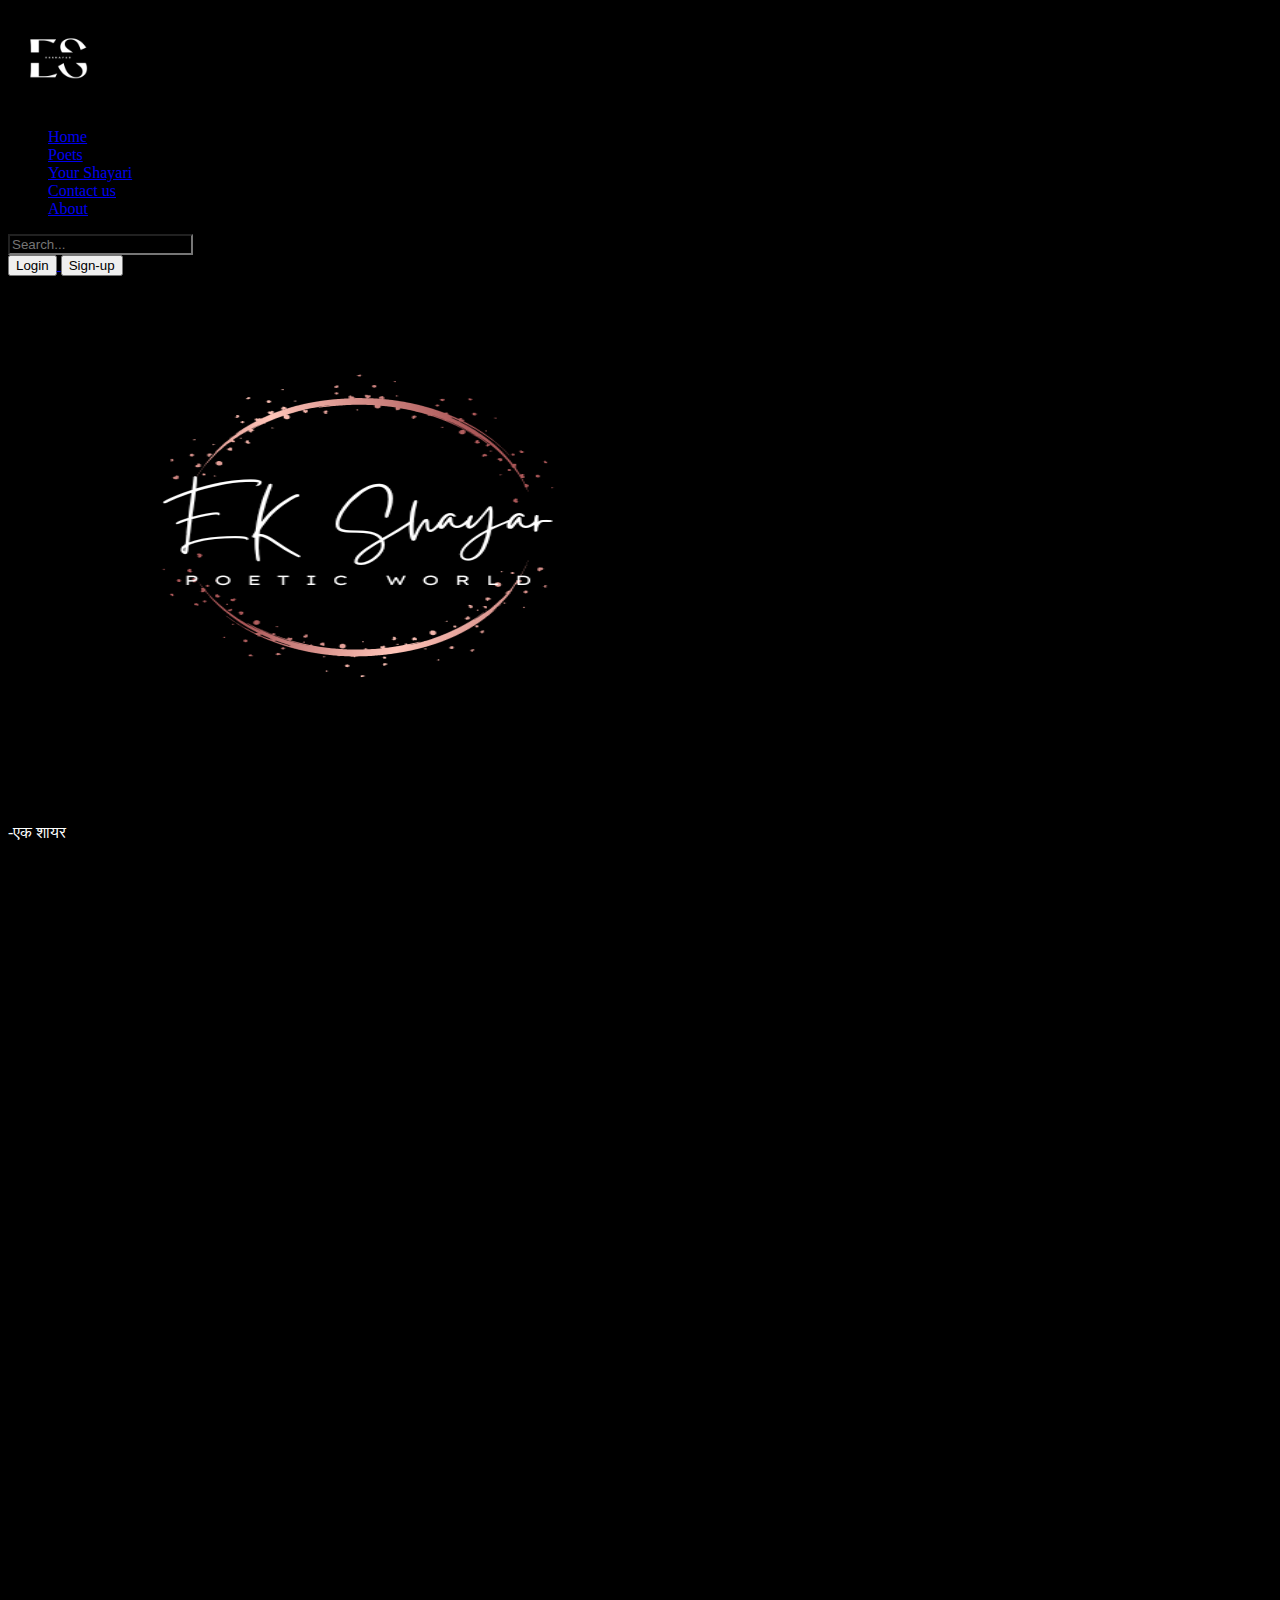
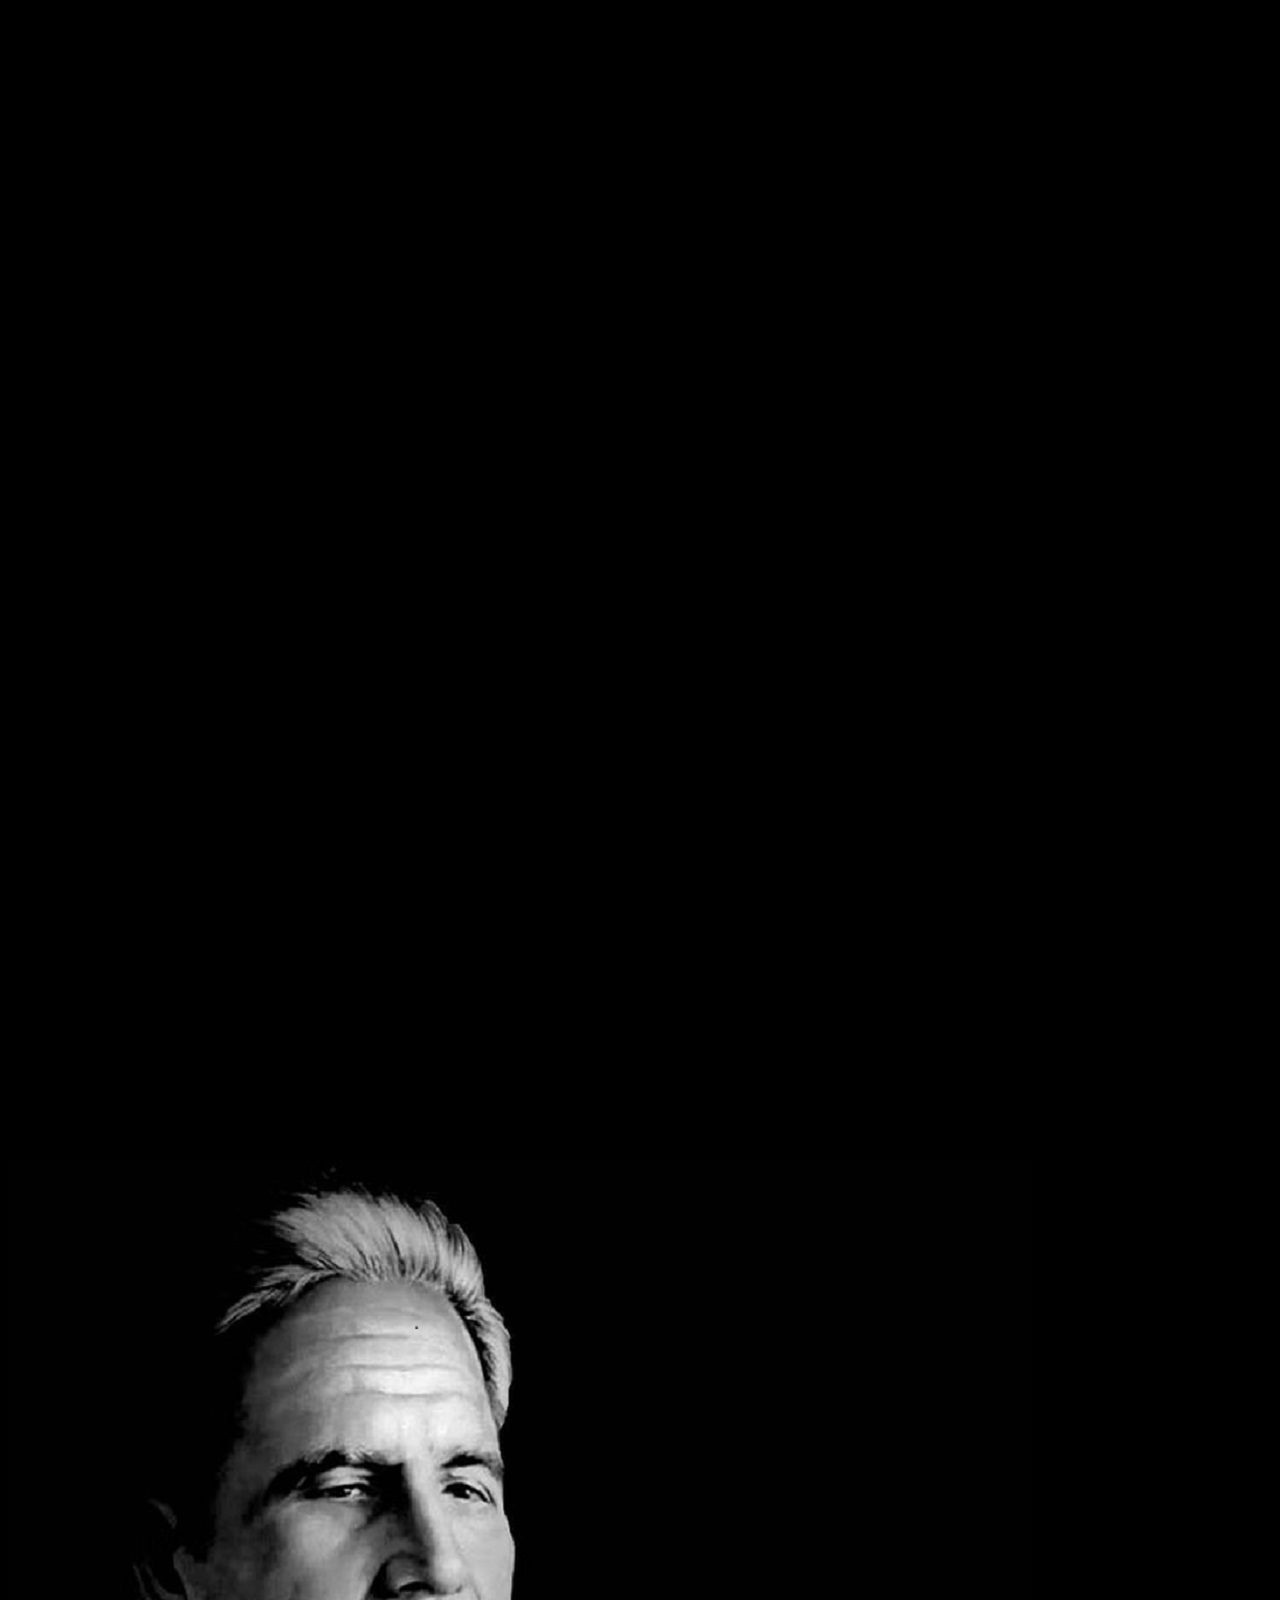
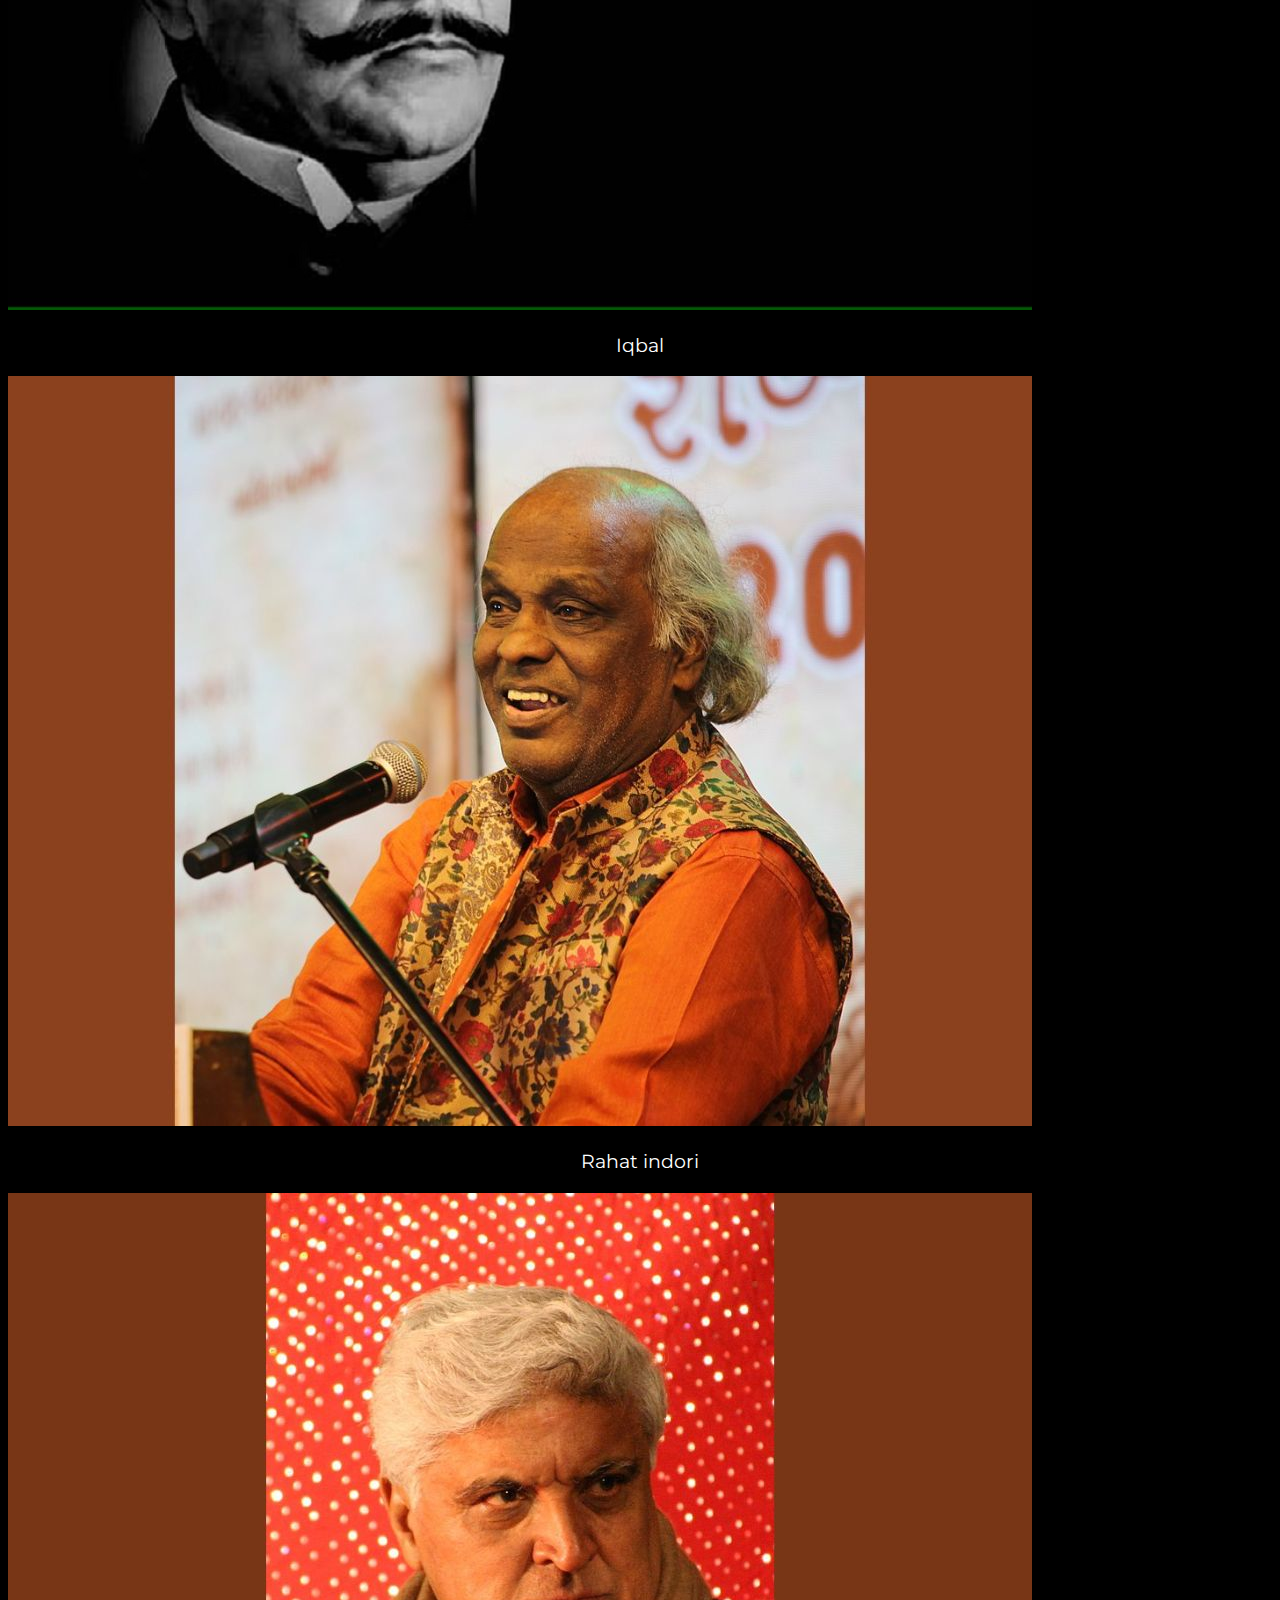
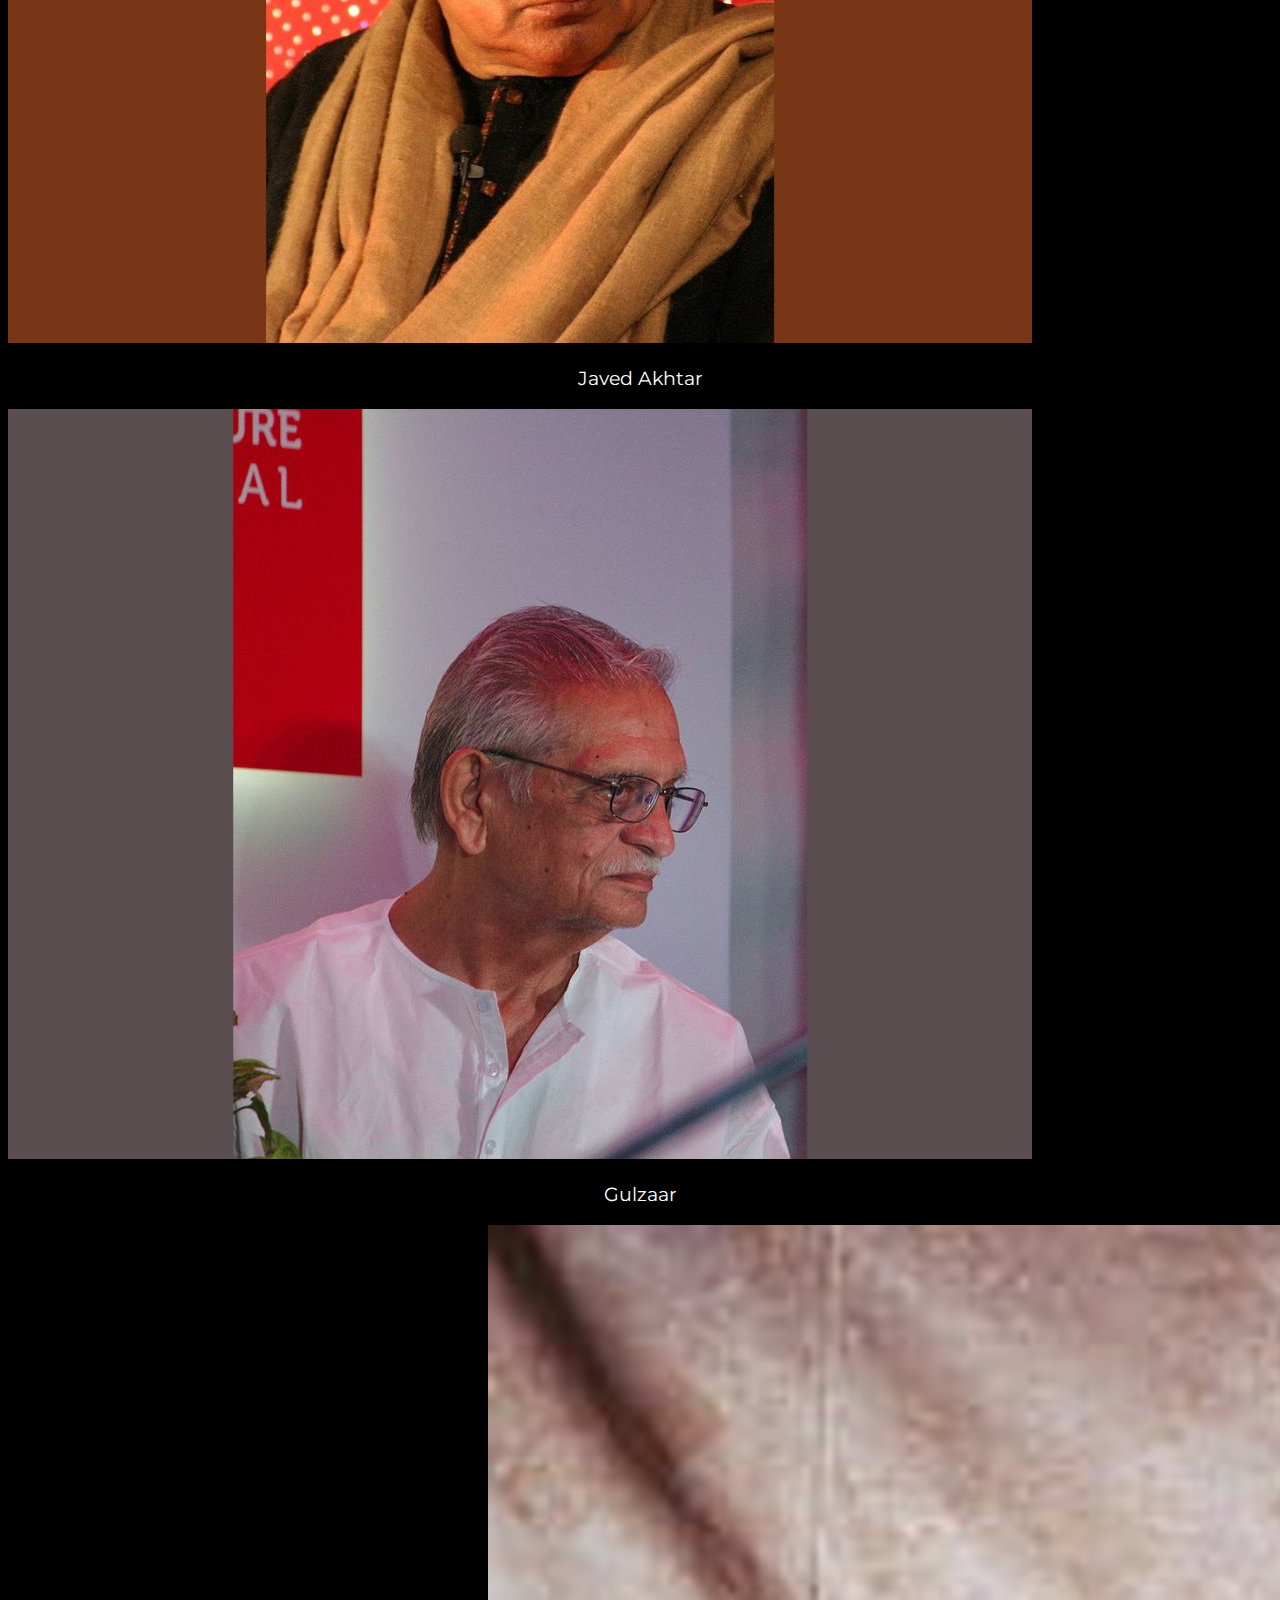
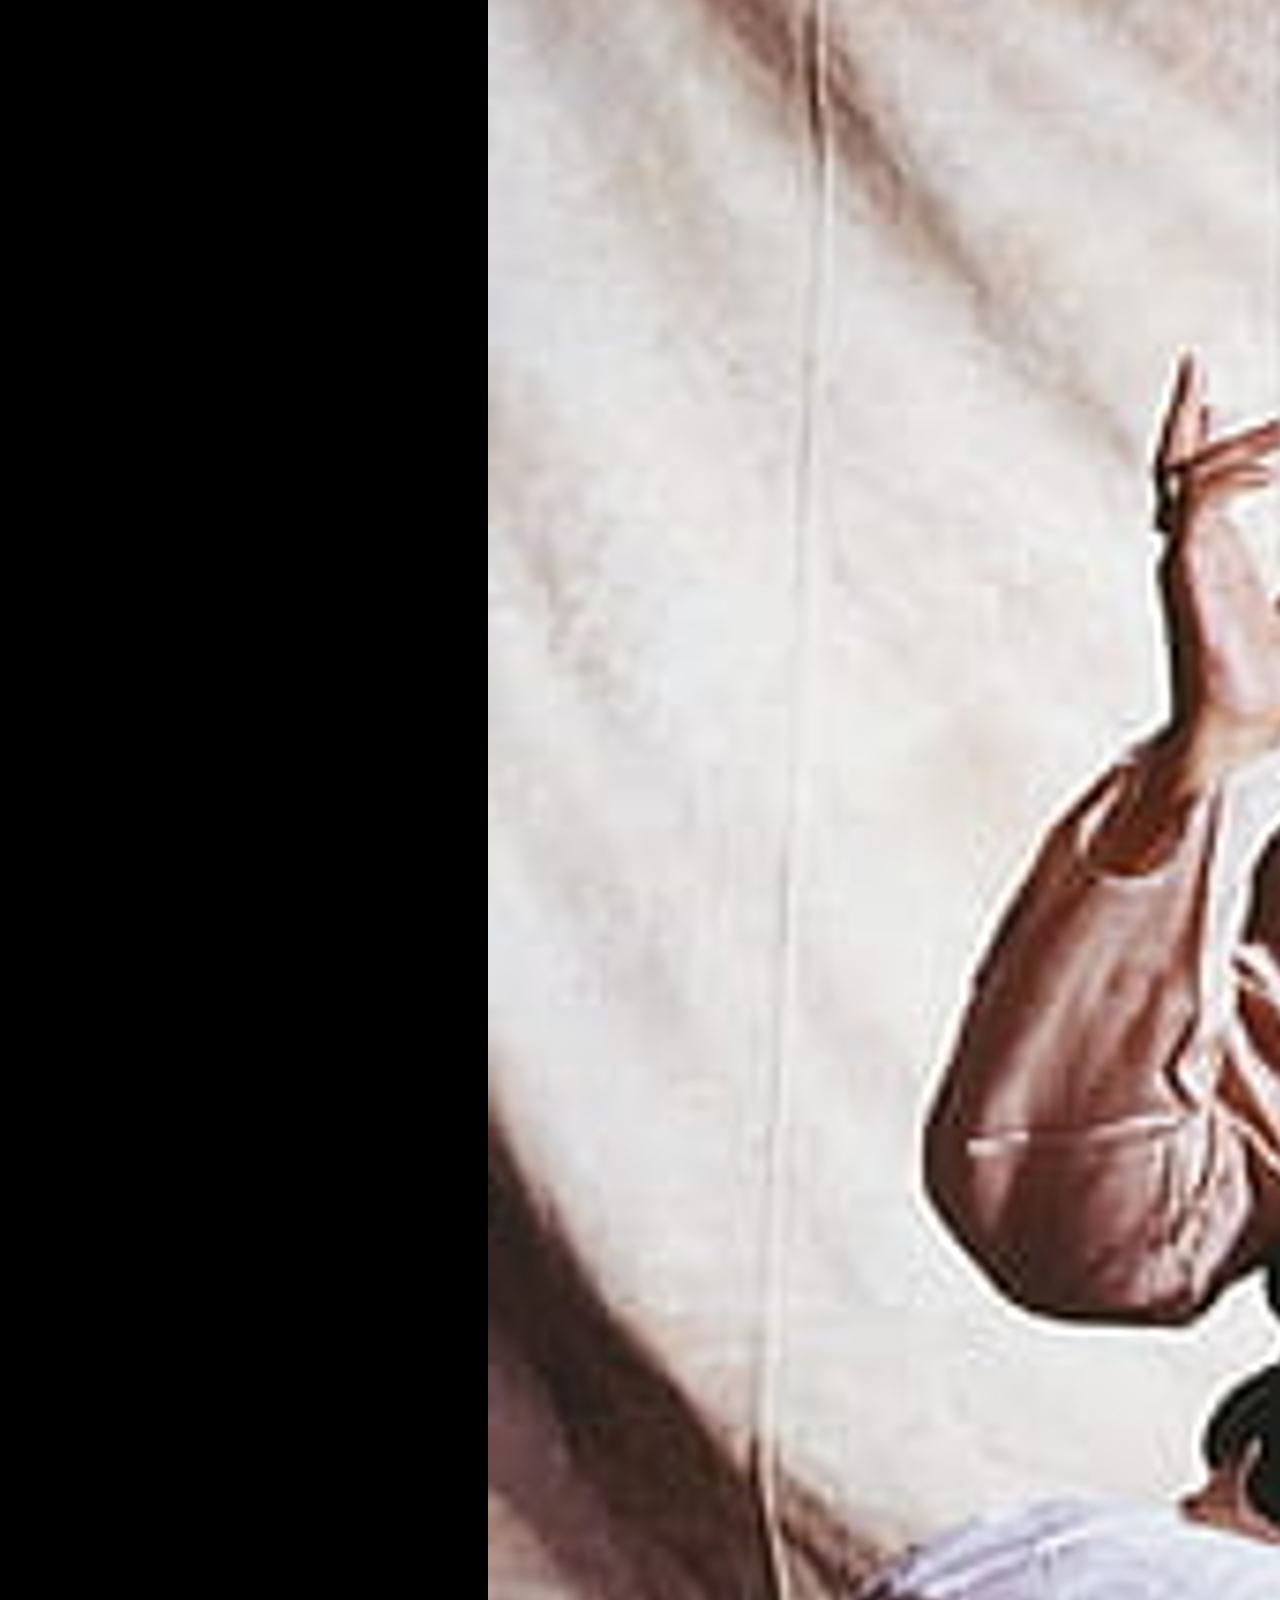
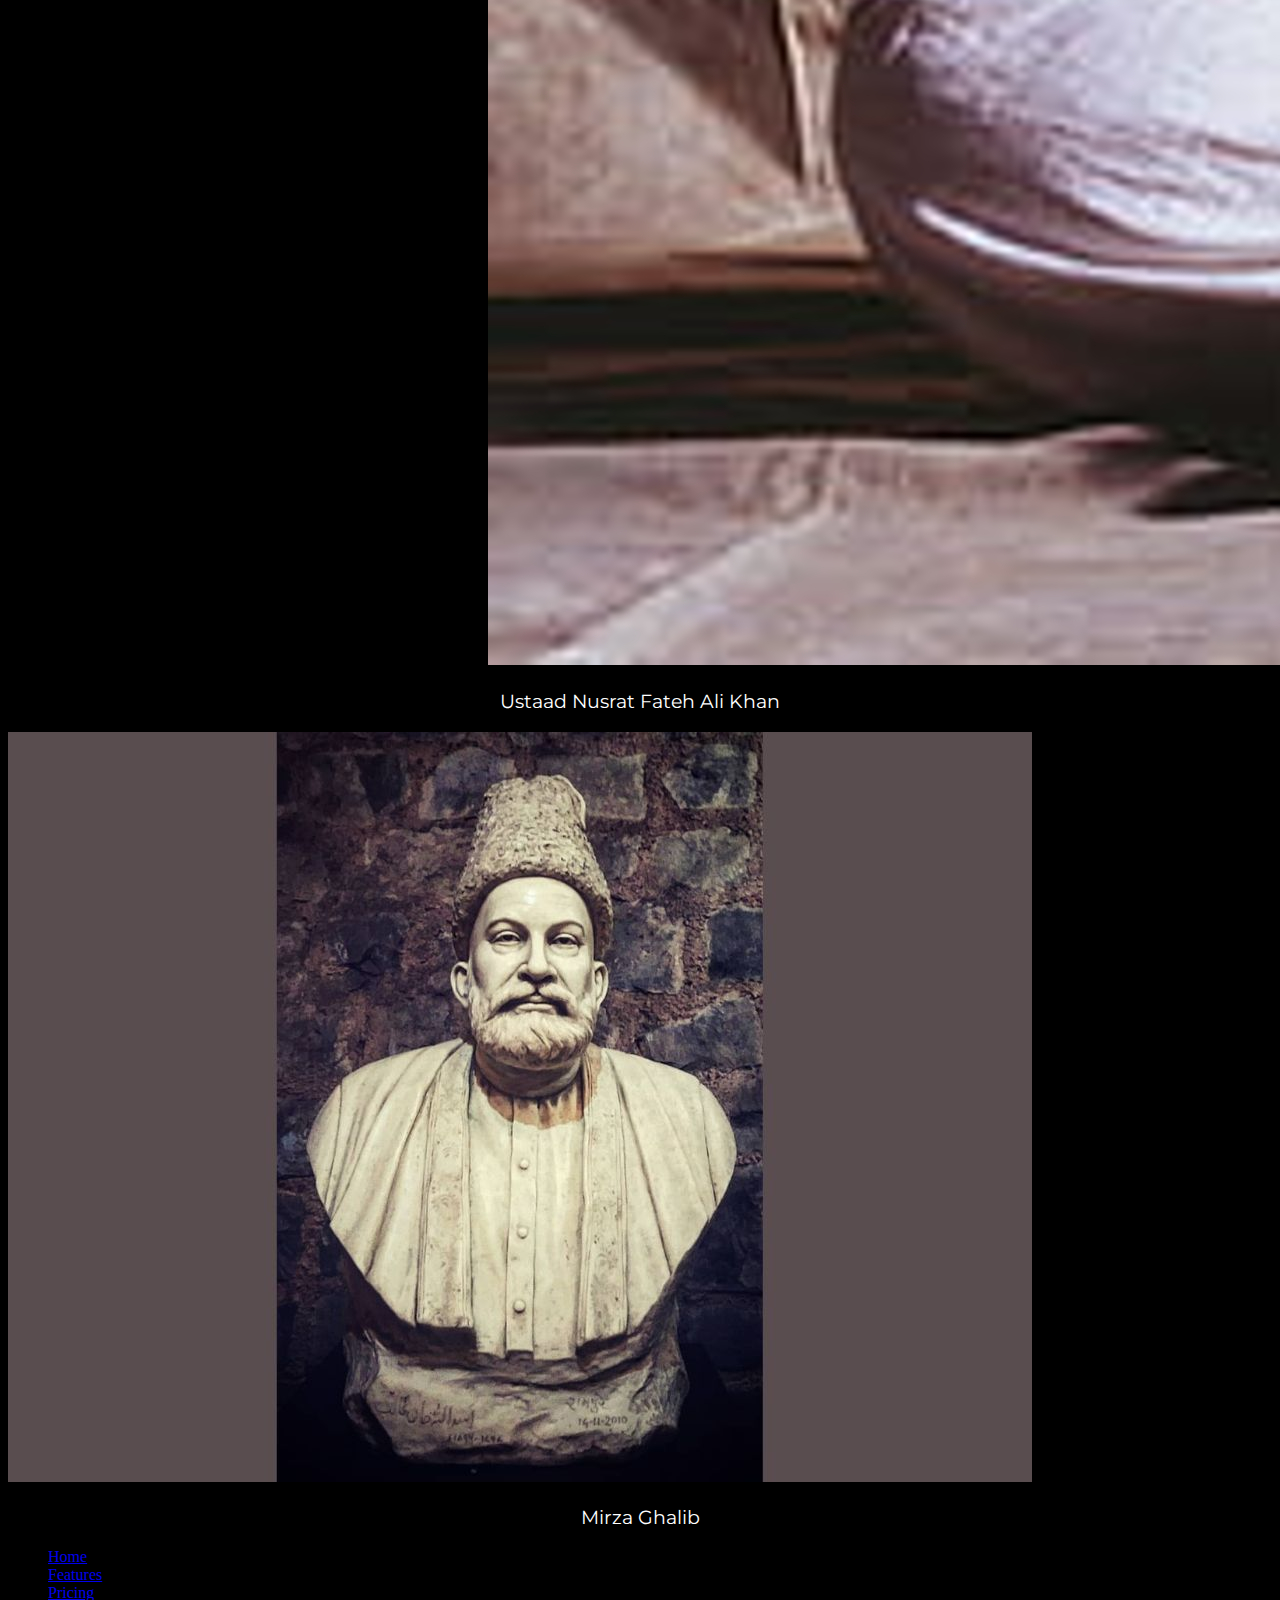
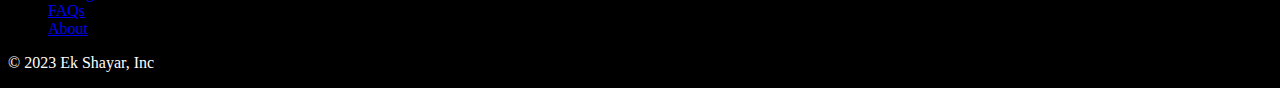
<file: index.html>
<!DOCTYPE html>
<html lang="en" data-bs-theme="dark">

<head>
  <meta charset="UTF-8">
  <meta http-equiv="X-UA-Compatible" content="IE=edge">
  <meta name="viewport" content="width=device-width, initial-scale=1.0">
  <link rel="preconnect" href="https://fonts.googleapis.com">
  <link rel="preconnect" href="https://fonts.gstatic.com" crossorigin>
  <link rel="preconnect" href="https://fonts.googleapis.com">
  <link rel="preconnect" href="https://fonts.gstatic.com" crossorigin>
  <link href="https://fonts.googleapis.com/css2?family=Montserrat:wght@100&display=swap" rel="stylesheet">
  <link href="https://cdn.jsdelivr.net/npm/bootstrap@5.3.0/dist/css/bootstrap.min.css" rel="stylesheet"
    integrity="sha384-9ndCyUaIbzAi2FUVXJi0CjmCapSmO7SnpJef0486qhLnuZ2cdeRhO02iuK6FUUVM" crossorigin="anonymous">


    <link rel="preconnect" href="https://fonts.googleapis.com">
    <link rel="preconnect" href="https://fonts.gstatic.com" crossorigin>
    <link href="https://fonts.googleapis.com/css2?family=Montserrat:wght@300&display=swap" rel="stylesheet">
  <link rel="stylesheet" href="./css/style.css">
</head>



<body style ="background-color:black">
  

<header class="p-3 " style="background-color :black ;">
  <div class="container" >
    <div class="d-flex flex-wrap align-items-center justify-content-center justify-content-lg-start">
      <a href="/" class="d-flex align-items-center mb-2 mb-lg-0 text-white text-decoration-none">
       <img style="height:100px; width:100px" src="./images/es.png" alt="">
      </a>

      <ul class="nav col-12 col-lg-auto me-lg-auto mb-2 justify-content-center mb-md-0 px-5">
        <li><a href="#" class="nav-link px-2 text-white">Home</a></li>
        <li><a href="#" class="nav-link px-2 text-white">Poets</a></li>
        <li><a href="#" class="nav-link px-2 text-white">Your Shayari</a></li>
        <li><a href="./public/contact.html" class="nav-link px-2 text-white">Contact us</a></li>
        <li><a href="#" class="nav-link px-2 text-white">About</a></li>
      </ul>

      <form class="col-12 col-lg-auto mb-3 mb-lg-0 me-lg-3" role="search"  >
        <input type="search" class="form-control form-control-dark text-bg-dark bg-black" placeholder="Search..." aria-label="Search" style="background-color: black;">
      </form>
      <a href="./public/login.html">
      <div class="text-end">
        <button type="button" class="btn btn-outline-light me-2">Login</button>
        <button type="button" class="btn btn-warning">Sign-up</button>
      </div>
      </a>
    </div>
  </div>
</header>




  <div class="container col-xxl-8 px-4 py-1 mb-4">
    <div   class="row flex-lg-row-reverse align-items-center g-5 py-5">
      <div class="col-10 col-sm-8 col-lg-6">
        <img src="./images/ek shayarpng.png" class="d-block mx-lg-auto img-fluid" alt="Bootstrap Themes" width="700"
          height="500" loading="lazy">
      </div>
      <div class="col-lg-6">
        <h1 class="display-5 fw-bold text-body-emphasis lh-1 mb-3" style="line-height:1.5px;">शायरो की सच्ची मोहब्बत है
          कलम</h1>
        <p class="lead">-एक शायर</p>

      </div>
    </div>
  </div>


  <section class="pp px-5">
    <h1>“Manzil milegi, bhatak kar hi sahi<br> Gumarah to wo hain, jo ghar se nikle hi nahin" <br> <br><section class="p2">– Mirza Ghalib</section></h1>
  </section>




 <section>
  <h1 class="pp"> कुछ शायर</h1>


  <div class="album py-5 bg-body-tertiary bgcolor-black kk mt-9">
    <div class="container">
            
      <div class="row row-cols-1 row-cols-sm-2 row-cols-md-3 g-3">
        
        <div class="col" >
          <div class="card shadow-sm">
            <img src="./POETS/Iqbal (1).jpg" alt="">
            <div class="card-body k2">
              <p class="card-text">Iqbal</p>
              <div class="d-flex justify-content-center align-items-center">
                
                
              </div>
            </div>
          </div>
        </div>
         
        <div class="col">
          <div class="card shadow-sm">
            <img src="./POETS/rahar indori.jpg" alt=" Rahat indori">
            <div class="card-body">
              <p class="card-text">Rahat indori</p>
              <div class="d-flex justify-content-between align-items-center">
                
              
              </div>
            </div>
          </div>
        </div>

        <div class="col">
          <div class="card shadow-sm">
           <img src="./POETS/javed akhtar.jpg" alt="Javed akhtar">
            <div class="card-body">
              <p class="card-text">Javed Akhtar</p>
              <div class="d-flex justify-content-between align-items-center">
                
              
              </div>
            </div>
          </div>
        </div>

        <div class="col">
          <div class="card shadow-sm">
           <img src="./POETS/The-Best-Shayars-Of-India-–-Shers-that-Touch-the-Heart-Gulzar.jpg" alt="Gulzar">
            <div class="card-body">
              <p class="card-text">Gulzaar</p>
              <div class="d-flex justify-content-between align-items-center">
                
              </div>
            </div>
          </div>
        </div>
        <div class="col">
          <div class="card shadow-sm">
            <img src="./POETS/nusrat-fateh-ali-khan-.jpg" alt=" nusrat fatesh ali khan">
            <div class="card-body">
              <p class="card-text">Ustaad Nusrat Fateh Ali Khan</p>
              <div class="d-flex justify-content-between align-items-center">
                
              </div>
            </div>
          </div>
        </div>
        <div class="col">
          <div class="card shadow-sm">
            <img src="./POETS/The-Best-Shayars-Of-India-–-Shers-that-Touch-the-Heart-Mirza-Ghalib.jpg" alt=" nusrat fatesh ali khan">
            <div class="card-body">
              <p class="card-text">Mirza Ghalib</p>
              <div class="d-flex justify-content-between align-items-center">
                
              </div>
            </div>
          </div>
        </div>

        
        
      </div>
    </div>
  </div>


</section>


  
  <div class="container ">
    <footer class="py-4 my-4">
      <ul class="nav justify-content-center border-bottom pb-3 mb-10">
        <li class="nav-item"><a href="#" class="nav-link px-2 text-muted">Home</a></li>
        <li class="nav-item"><a href="#" class="nav-link px-2 text-muted">Features</a></li>
        <li class="nav-item"><a href="#" class="nav-link px-2 text-muted">Pricing</a></li>
        <li class="nav-item"><a href="#" class="nav-link px-2 text-muted">FAQs</a></li>
        <li class="nav-item"><a href="#" class="nav-link px-2 text-muted">About</a></li>
      </ul>
      <p class="text-center text-muted">© 2023 Ek Shayar, Inc</p>
    </footer>
  </div>

















  
</body>

</html>
</file>
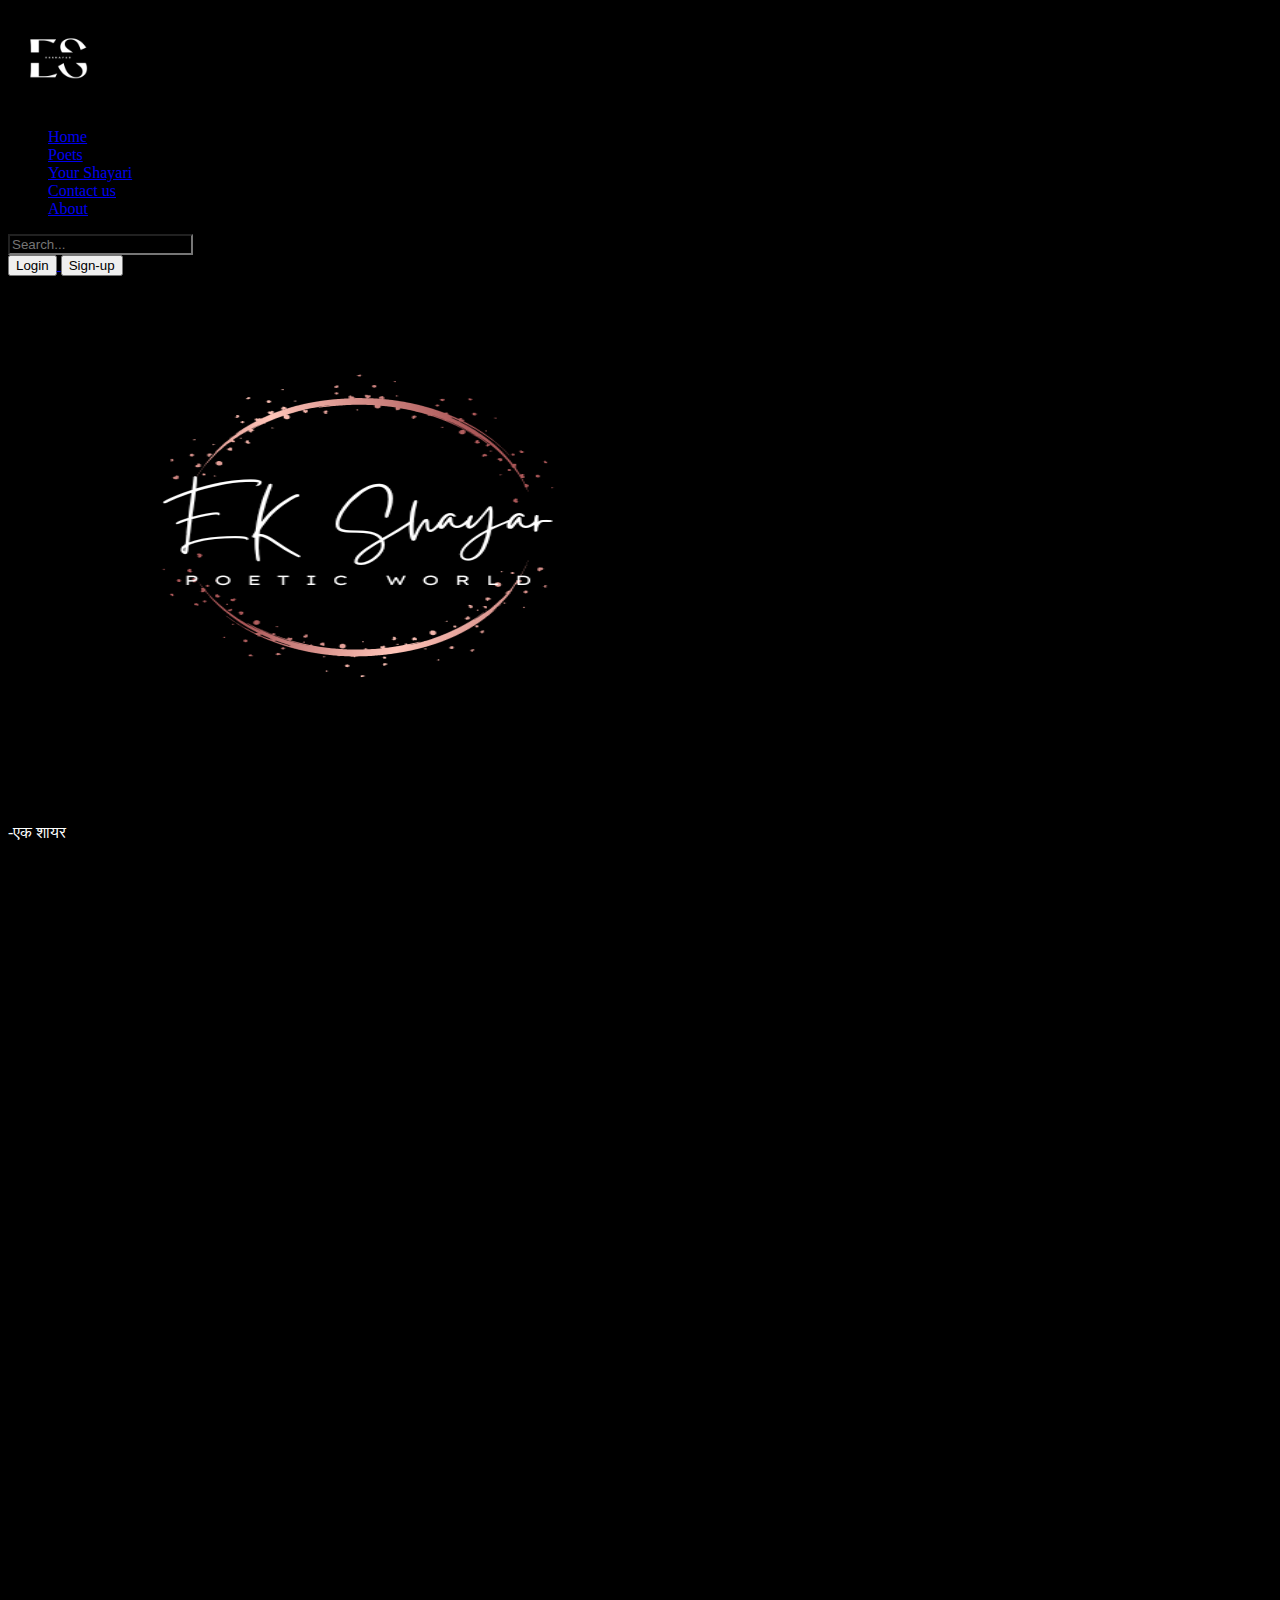
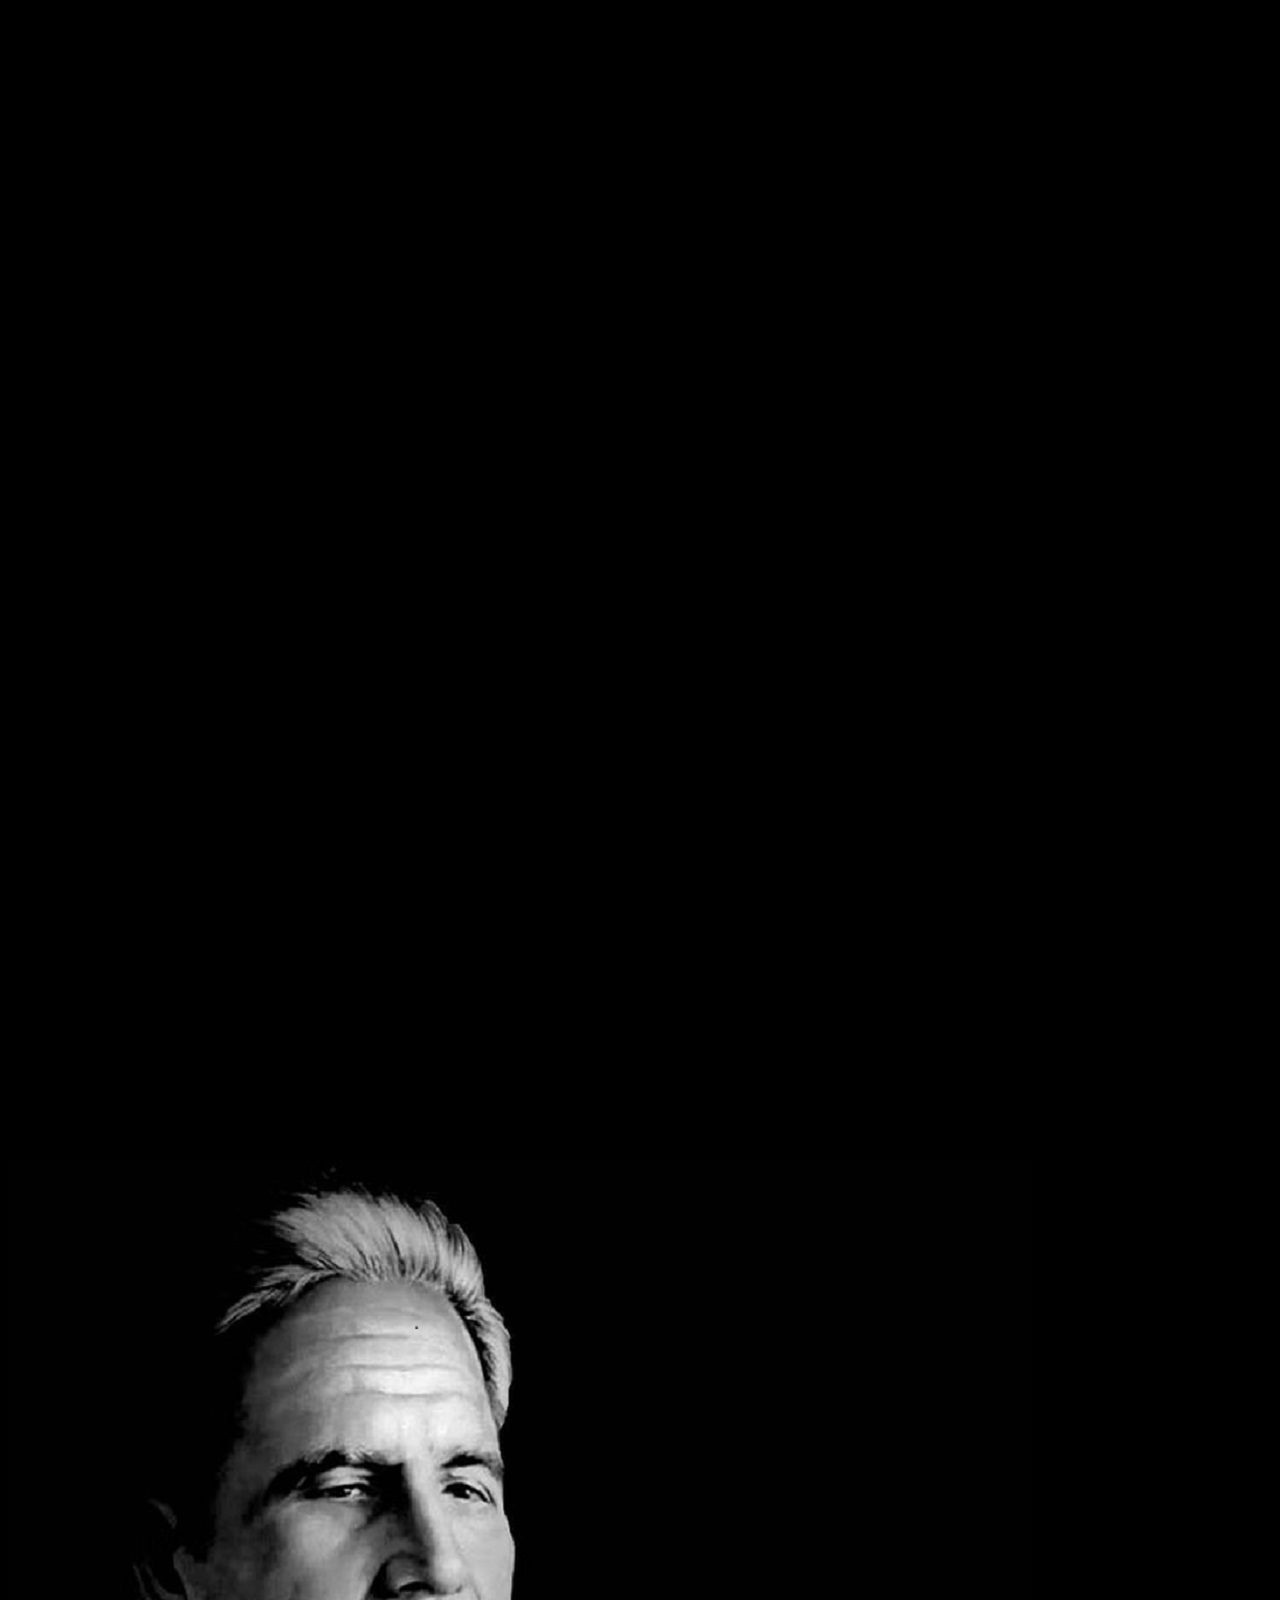
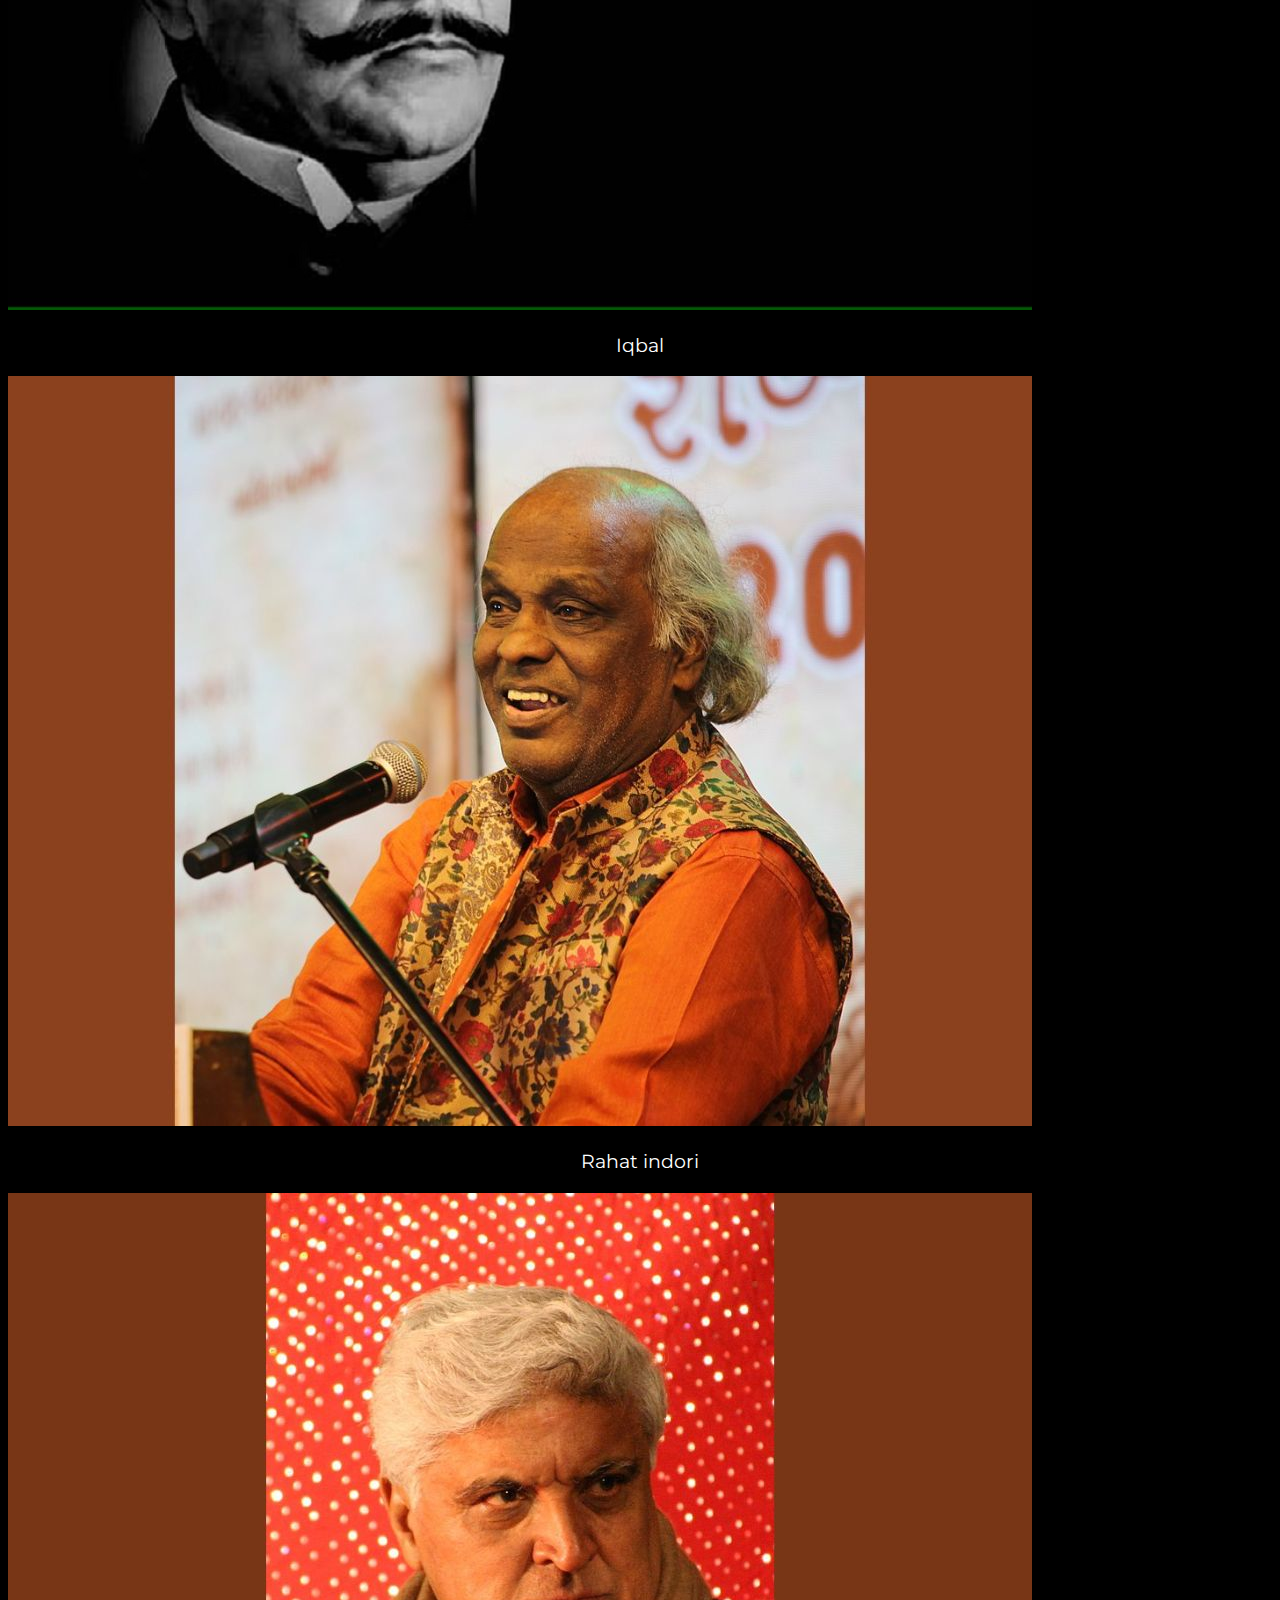
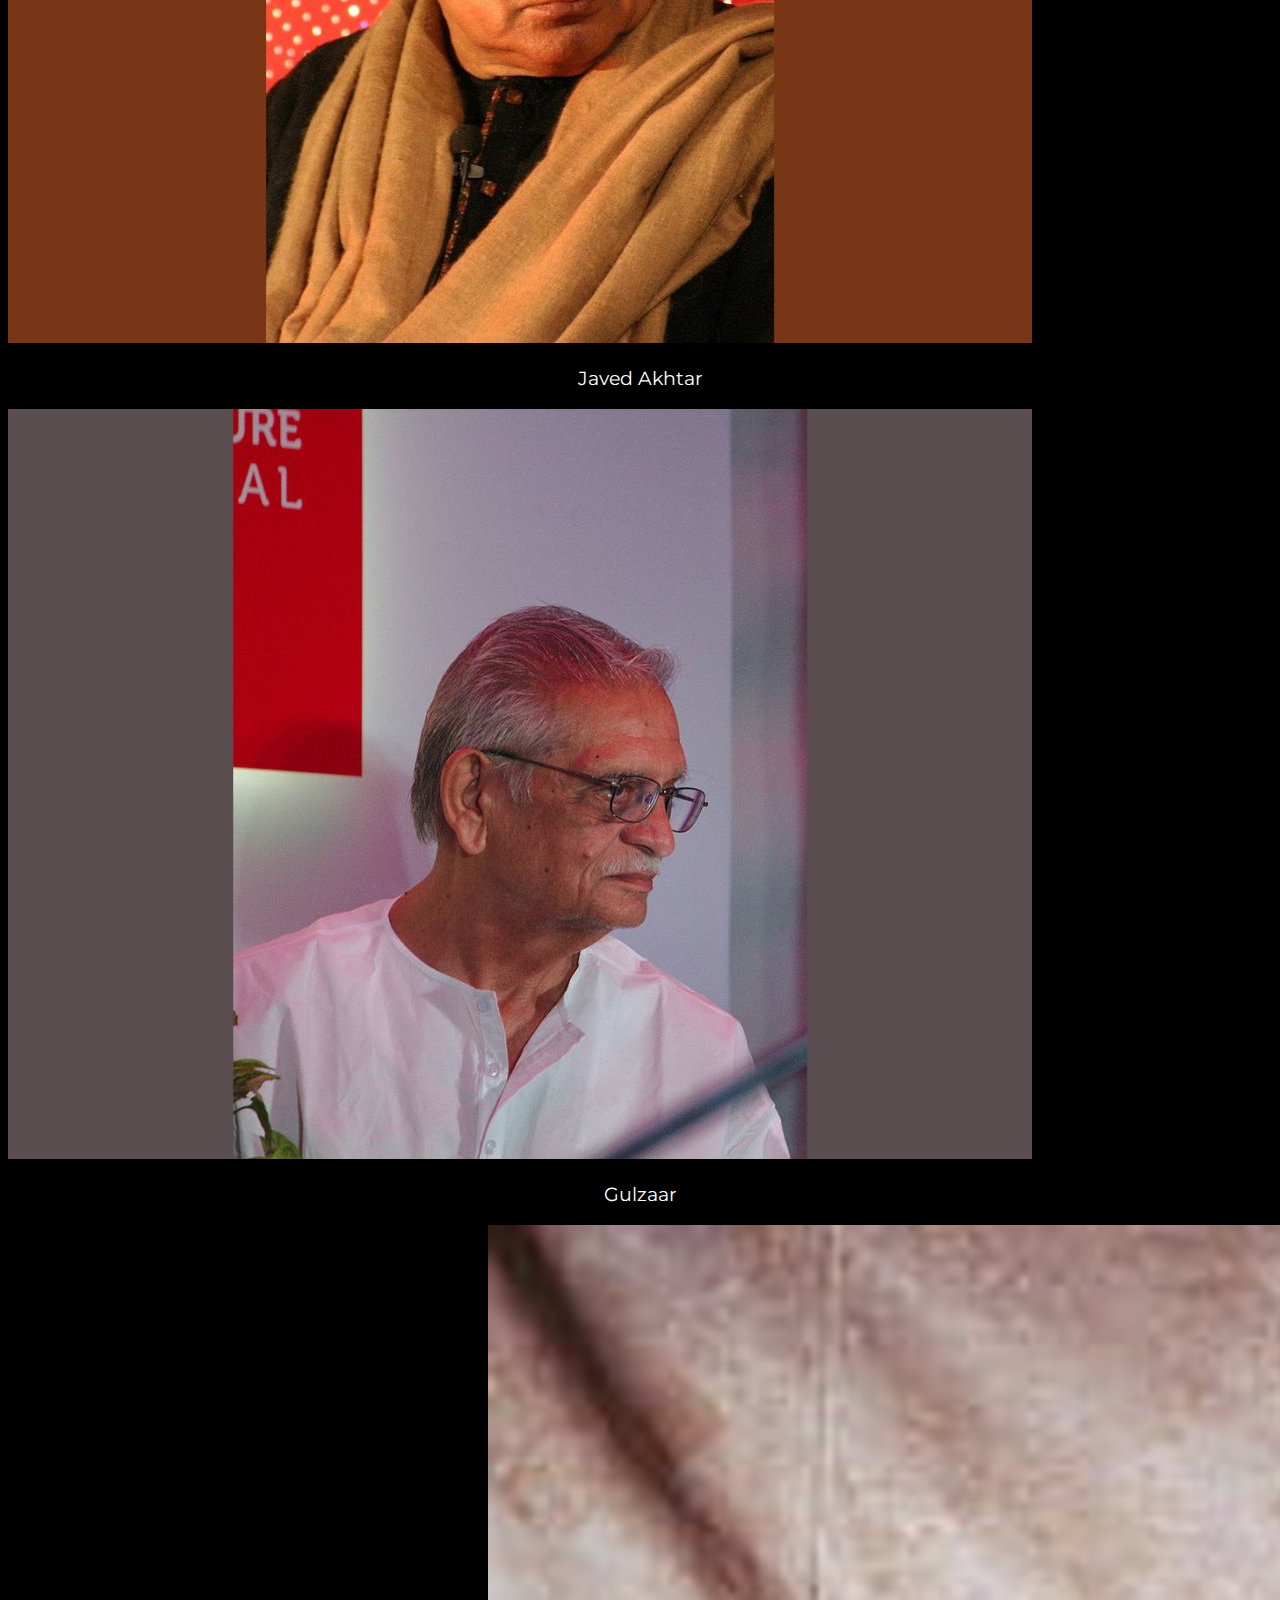
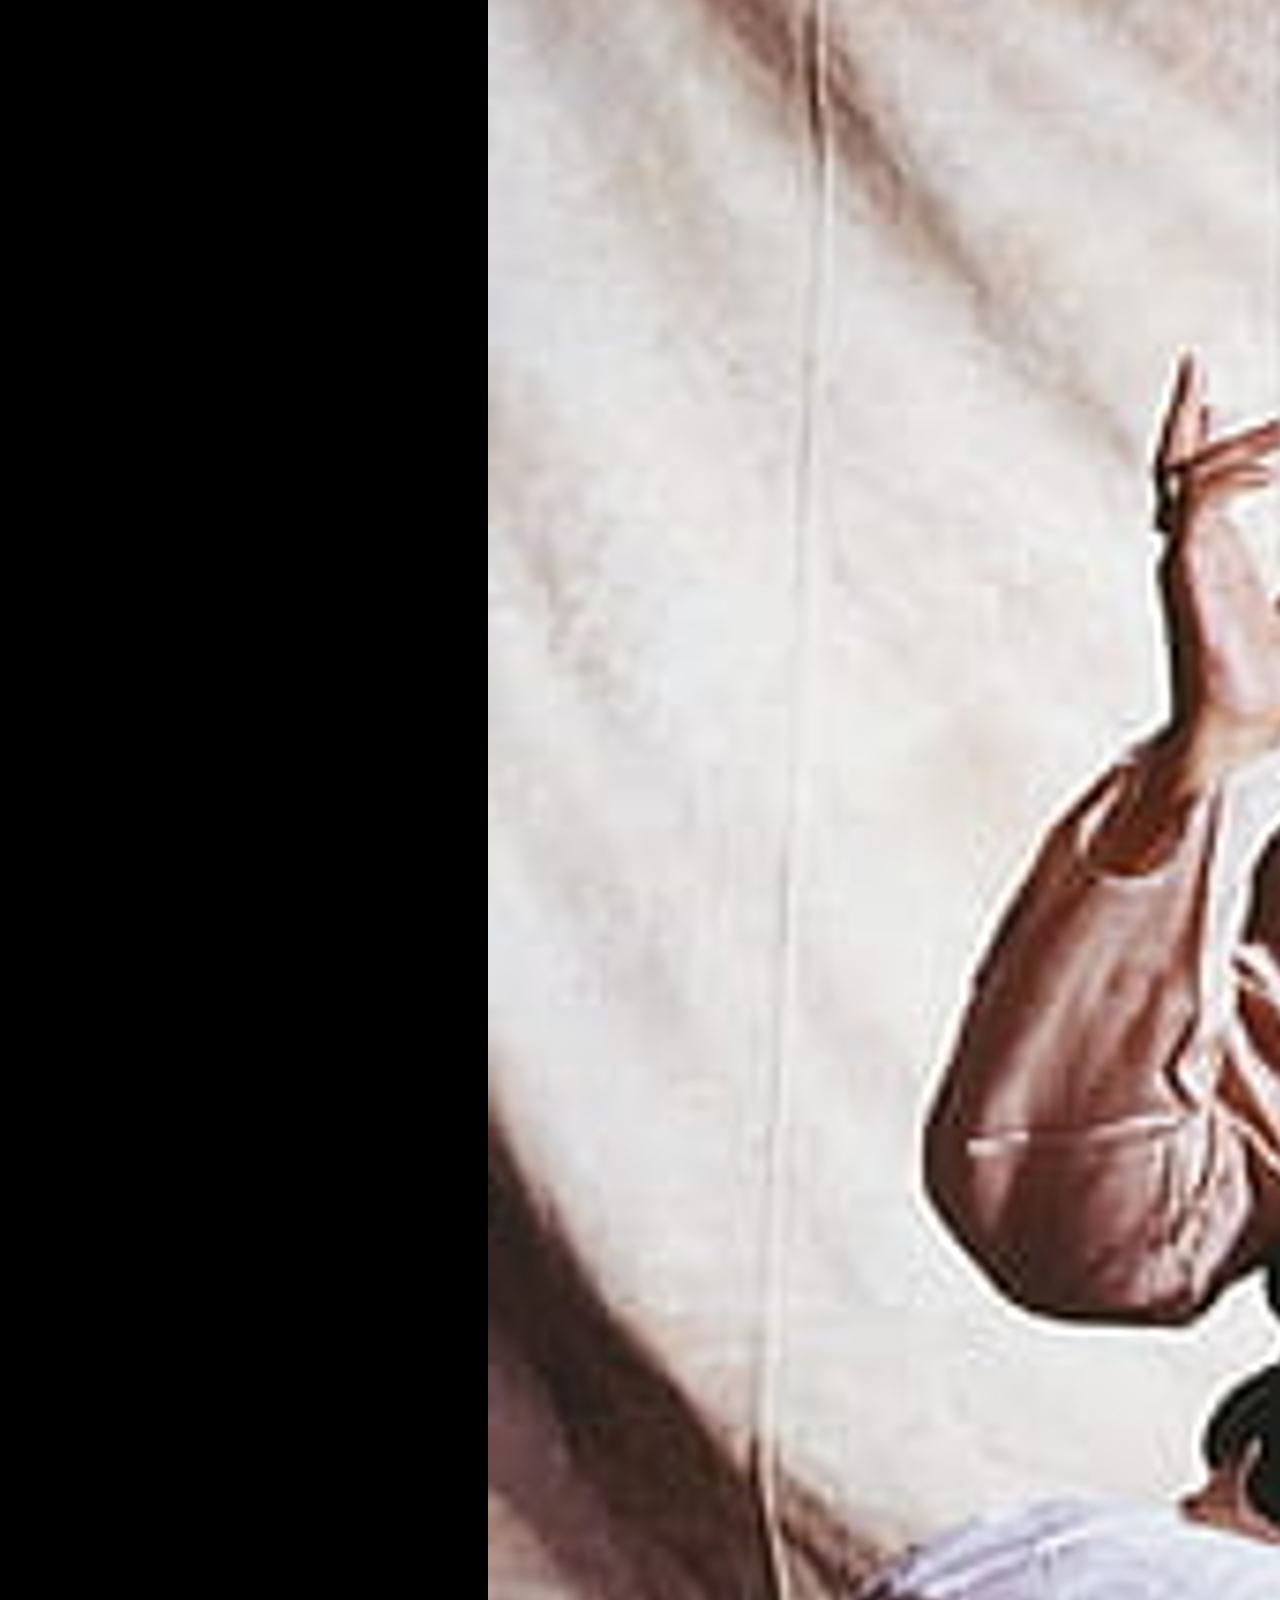
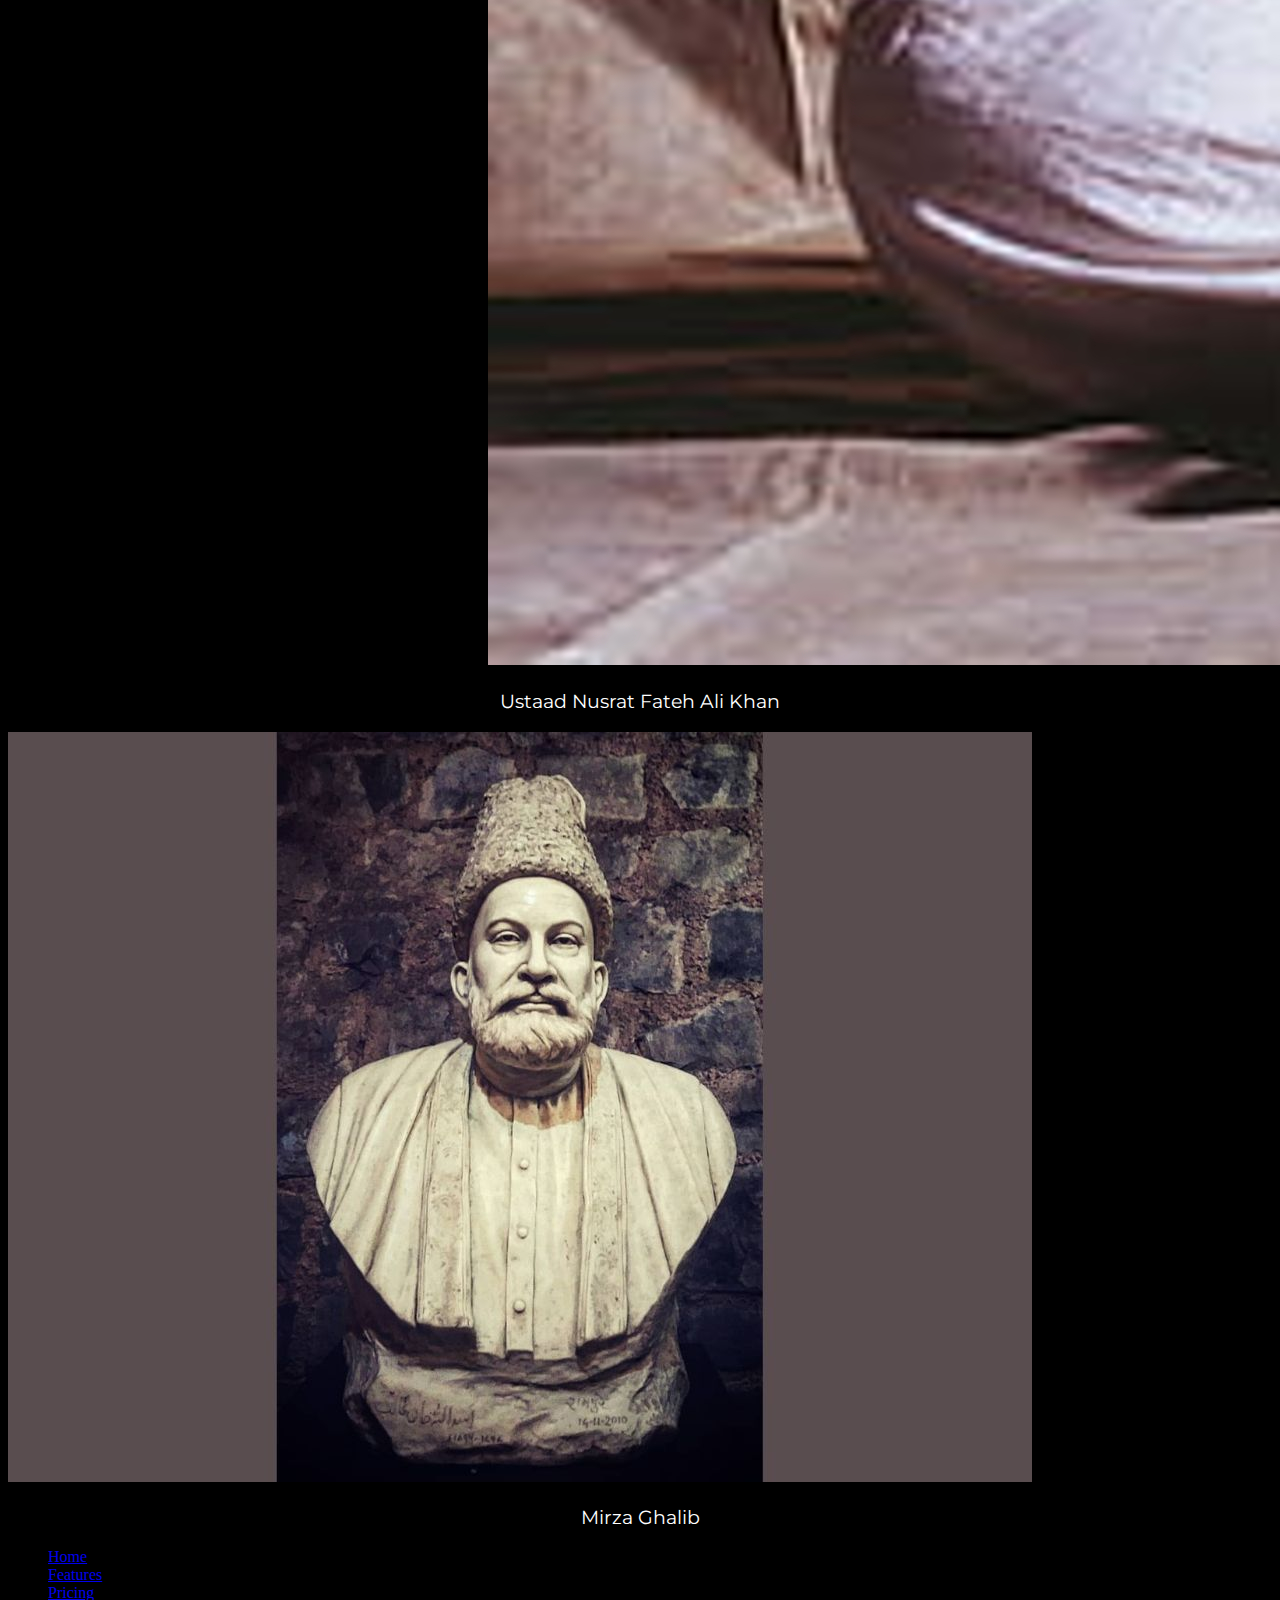
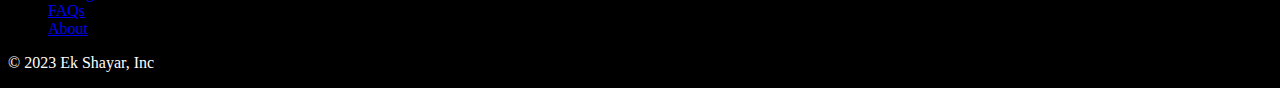
<file: ek shayar/index.html>
<!DOCTYPE html>
<html lang="en" data-bs-theme="dark">

<head>
  <meta charset="UTF-8">
  <meta http-equiv="X-UA-Compatible" content="IE=edge">
  <meta name="viewport" content="width=device-width, initial-scale=1.0">
  <link rel="preconnect" href="https://fonts.googleapis.com">
  <link rel="preconnect" href="https://fonts.gstatic.com" crossorigin>
  <link rel="preconnect" href="https://fonts.googleapis.com">
  <link rel="preconnect" href="https://fonts.gstatic.com" crossorigin>
  <link href="https://fonts.googleapis.com/css2?family=Montserrat:wght@100&display=swap" rel="stylesheet">
  <link href="https://cdn.jsdelivr.net/npm/bootstrap@5.3.0/dist/css/bootstrap.min.css" rel="stylesheet"
    integrity="sha384-9ndCyUaIbzAi2FUVXJi0CjmCapSmO7SnpJef0486qhLnuZ2cdeRhO02iuK6FUUVM" crossorigin="anonymous">


    <link rel="preconnect" href="https://fonts.googleapis.com">
    <link rel="preconnect" href="https://fonts.gstatic.com" crossorigin>
    <link href="https://fonts.googleapis.com/css2?family=Montserrat:wght@300&display=swap" rel="stylesheet">
  <link rel="stylesheet" href="/css/style.css">
</head>



<body>
  

<header class="p-3 " style="background-color :black ;">
  <div class="container" >
    <div class="d-flex flex-wrap align-items-center justify-content-center justify-content-lg-start">
      <a href="/" class="d-flex align-items-center mb-2 mb-lg-0 text-white text-decoration-none">
       <img style="height:100px; width:100px" src="./images/es.png" alt="">
      </a>

      <ul class="nav col-12 col-lg-auto me-lg-auto mb-2 justify-content-center mb-md-0 px-5">
        <li><a href="#" class="nav-link px-2 text-white">Home</a></li>
        <li><a href="#" class="nav-link px-2 text-white">Poets</a></li>
        <li><a href="#" class="nav-link px-2 text-white">Your Shayari</a></li>
        <li><a href="./public/contact.html" class="nav-link px-2 text-white">Contact us</a></li>
        <li><a href="#" class="nav-link px-2 text-white">About</a></li>
      </ul>

      <form class="col-12 col-lg-auto mb-3 mb-lg-0 me-lg-3" role="search"  >
        <input type="search" class="form-control form-control-dark text-bg-dark bg-black" placeholder="Search..." aria-label="Search" style="background-color: black;">
      </form>
      <a href="./public/login.html">
      <div class="text-end">
        <button type="button" class="btn btn-outline-light me-2">Login</button>
        <button type="button" class="btn btn-warning">Sign-up</button>
      </div>
      </a>
    </div>
  </div>
</header>




  <div class="container col-xxl-8 px-4 py-1 mb-4">
    <div   class="row flex-lg-row-reverse align-items-center g-5 py-5">
      <div class="col-10 col-sm-8 col-lg-6">
        <img src="./images/ek shayarpng.png" class="d-block mx-lg-auto img-fluid" alt="Bootstrap Themes" width="700"
          height="500" loading="lazy">
      </div>
      <div class="col-lg-6">
        <h1 class="display-5 fw-bold text-body-emphasis lh-1 mb-3" style="line-height:1.5px;">शायरो की सच्ची मोहब्बत है
          कलम</h1>
        <p class="lead">-एक शायर</p>

      </div>
    </div>
  </div>


  <section class="pp px-5">
    <h1>“Manzil milegi, bhatak kar hi sahi<br> Gumarah to wo hain, jo ghar se nikle hi nahin" <br> <br><section class="p2">– Mirza Ghalib</section></h1>
  </section>




 <section>
  <h1 class="pp"> कुछ शायर</h1>


  <div class="album py-5 bg-body-tertiary bgcolor-black kk mt-9">
    <div class="container">
            
      <div class="row row-cols-1 row-cols-sm-2 row-cols-md-3 g-3">
        
        <div class="col" >
          <div class="card shadow-sm">
            <img src="./POETS/Iqbal (1).jpg" alt="">
            <div class="card-body k2">
              <p class="card-text">Iqbal</p>
              <div class="d-flex justify-content-center align-items-center">
                
                
              </div>
            </div>
          </div>
        </div>
         
        <div class="col">
          <div class="card shadow-sm">
            <img src="./POETS/rahar indori.jpg" alt=" Rahat indori">
            <div class="card-body">
              <p class="card-text">Rahat indori</p>
              <div class="d-flex justify-content-between align-items-center">
                
              
              </div>
            </div>
          </div>
        </div>

        <div class="col">
          <div class="card shadow-sm">
           <img src="./POETS/javed akhtar.jpg" alt="Javed akhtar">
            <div class="card-body">
              <p class="card-text">Javed Akhtar</p>
              <div class="d-flex justify-content-between align-items-center">
                
              
              </div>
            </div>
          </div>
        </div>

        <div class="col">
          <div class="card shadow-sm">
           <img src="./POETS/The-Best-Shayars-Of-India-–-Shers-that-Touch-the-Heart-Gulzar.jpg" alt="Gulzar">
            <div class="card-body">
              <p class="card-text">Gulzaar</p>
              <div class="d-flex justify-content-between align-items-center">
                
              </div>
            </div>
          </div>
        </div>
        <div class="col">
          <div class="card shadow-sm">
            <img src="./POETS/nusrat-fateh-ali-khan-.jpg" alt=" nusrat fatesh ali khan">
            <div class="card-body">
              <p class="card-text">Ustaad Nusrat Fateh Ali Khan</p>
              <div class="d-flex justify-content-between align-items-center">
                
              </div>
            </div>
          </div>
        </div>
        <div class="col">
          <div class="card shadow-sm">
            <img src="./POETS/The-Best-Shayars-Of-India-–-Shers-that-Touch-the-Heart-Mirza-Ghalib.jpg" alt=" nusrat fatesh ali khan">
            <div class="card-body">
              <p class="card-text">Mirza Ghalib</p>
              <div class="d-flex justify-content-between align-items-center">
                
              </div>
            </div>
          </div>
        </div>

        
        
      </div>
    </div>
  </div>


</section>


  
  <div class="container ">
    <footer class="py-4 my-4">
      <ul class="nav justify-content-center border-bottom pb-3 mb-10">
        <li class="nav-item"><a href="#" class="nav-link px-2 text-muted">Home</a></li>
        <li class="nav-item"><a href="#" class="nav-link px-2 text-muted">Features</a></li>
        <li class="nav-item"><a href="#" class="nav-link px-2 text-muted">Pricing</a></li>
        <li class="nav-item"><a href="#" class="nav-link px-2 text-muted">FAQs</a></li>
        <li class="nav-item"><a href="#" class="nav-link px-2 text-muted">About</a></li>
      </ul>
      <p class="text-center text-muted">© 2023 Ek Shayar, Inc</p>
    </footer>
  </div>

















  
</body>

</html>
</file>
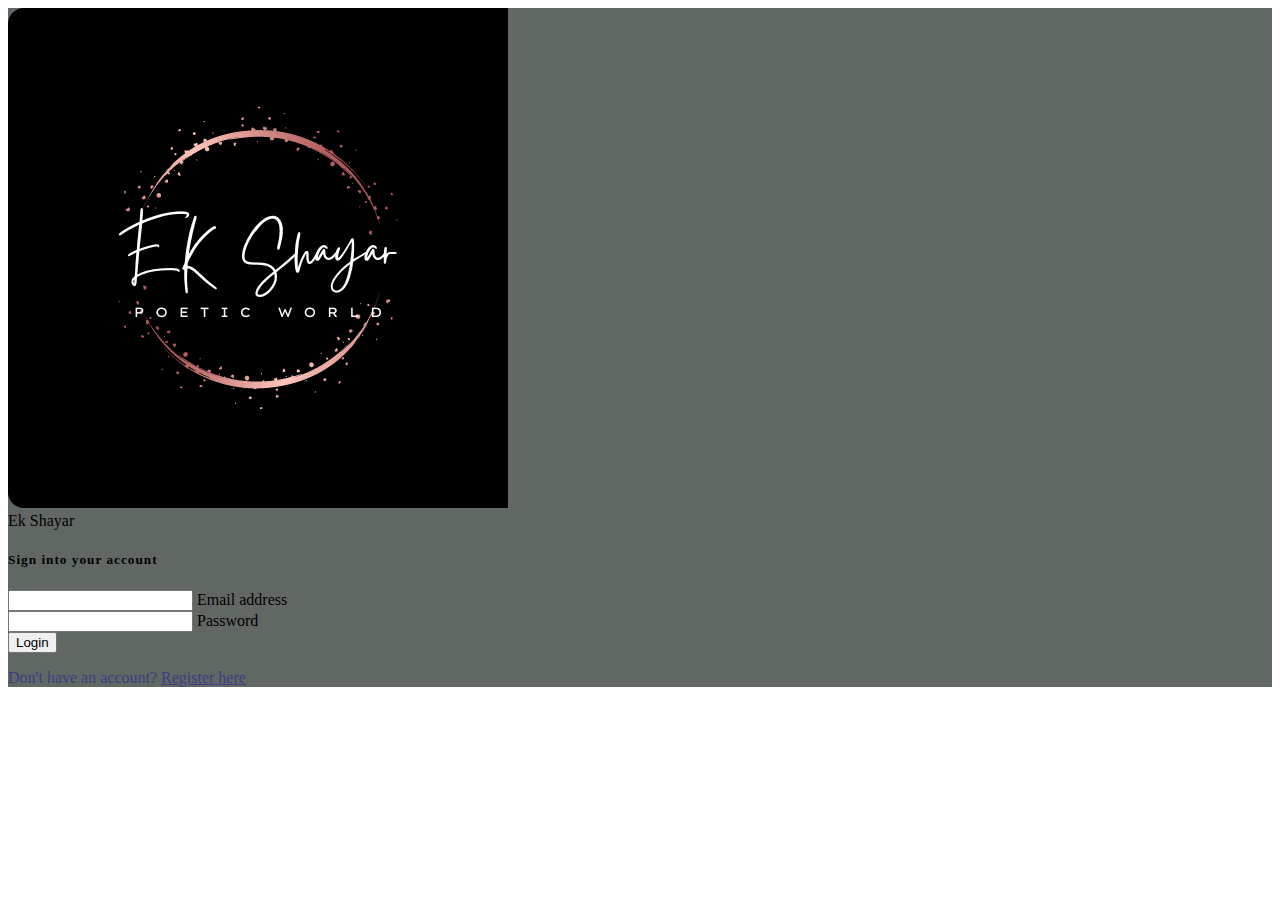
<file: public/login.html>
<!DOCTYPE html>
<html lang="en">
<head>
    <meta charset="UTF-8">
    <meta name="viewport" content="width=device-width, initial-scale=1.0">
    <title>login page</title>
    <link href="https://cdn.jsdelivr.net/npm/bootstrap@5.3.0/dist/css/bootstrap.min.css" rel="stylesheet"
    integrity="sha384-9ndCyUaIbzAi2FUVXJi0CjmCapSmO7SnpJef0486qhLnuZ2cdeRhO02iuK6FUUVM" crossorigin="anonymous">

</head>
<body>
    <section class="vh-100" style="background-color: #616864;">
        <div class="container py-5 h-100">
          <div class="row d-flex justify-content-center align-items-center h-100">
            <div class="col col-xl-10">
              <div class="card" style="border-radius: 2rem;">
                <div class="row g-0">
                  <div class="col-md-6 col-lg-5 d-none d-md-block bg-black pt-5" style="border-radius: 2rem;">
                    <img src="../images/ek shayarpng.png"
                      alt="login form" class="img-fluid" style="border-radius: 1rem 0 0 1rem;" />
                  </div>
                  <div class="col-md-6 col-lg-7 d-flex align-items-center">
                    <div class="card-body p-4 p-lg-5 text-black ">
      
                      <form>
      
                        <div class="d-flex align-items-center mb-3 pb-1">
                          <i class="fas fa-cubes fa-2x me-3" style="color: #ff6219;"></i>
                          <span class="h1 fw-bold mb-0">Ek Shayar</span>
                        </div>
      
                        <h5 class="fw-normal mb-3 pb-3" style="letter-spacing: 1px;">Sign into your account</h5>
      
                        <div class="form-outline mb-4">
                          <input type="email" id="form2Example17" class="form-control form-control-lg"/>
                          <label class="form-label" for="form2Example17">Email address</label>
                        </div>
      
                        <div class="form-outline mb-4">
                          <input type="password" id="form2Example27" class="form-control form-control-lg" />
                          <label class="form-label" for="form2Example27">Password</label>
                        </div>
      
                        <div class="pt-1 mb-4">
                          <button class="btn btn-dark btn-lg btn-block" type="button">Login</button>
                        </div>
                        <p class="mb-5 pb-lg-2" style="color: #393f81;">Don't have an account? <a href="#!"
                            style="color: #393f81;">Register here</a></p>
                      </form>
      
                    </div>
                  </div>
                </div>
              </div>
            </div>
          </div>
        </div>
      </section>
    
</body>
</html>
</file>
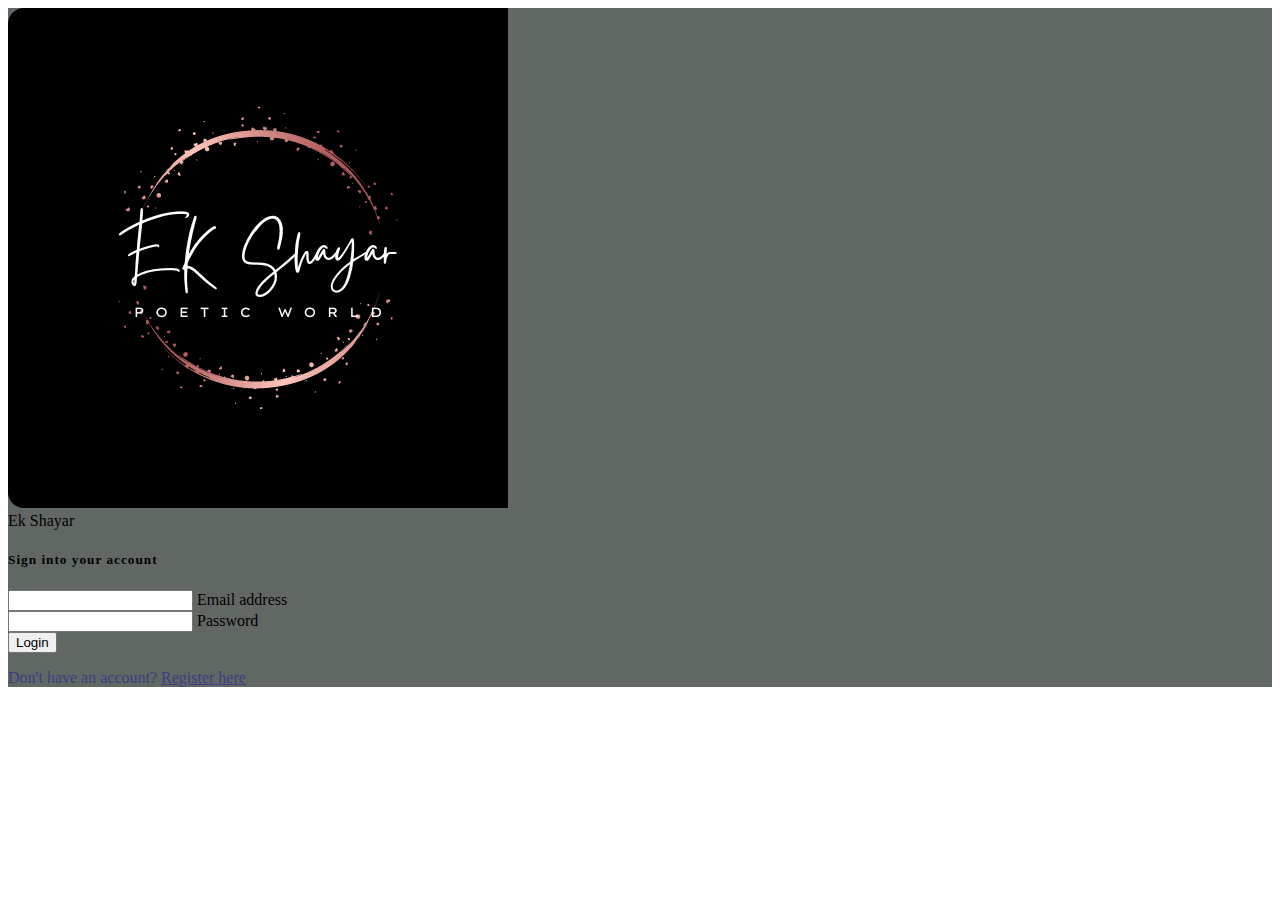
<file: ek shayar/public/login.html>
<!DOCTYPE html>
<html lang="en">
<head>
    <meta charset="UTF-8">
    <meta name="viewport" content="width=device-width, initial-scale=1.0">
    <title>login page</title>
    <link href="https://cdn.jsdelivr.net/npm/bootstrap@5.3.0/dist/css/bootstrap.min.css" rel="stylesheet"
    integrity="sha384-9ndCyUaIbzAi2FUVXJi0CjmCapSmO7SnpJef0486qhLnuZ2cdeRhO02iuK6FUUVM" crossorigin="anonymous">

</head>
<body>
    <section class="vh-100" style="background-color: #616864;">
        <div class="container py-5 h-100">
          <div class="row d-flex justify-content-center align-items-center h-100">
            <div class="col col-xl-10">
              <div class="card" style="border-radius: 2rem;">
                <div class="row g-0">
                  <div class="col-md-6 col-lg-5 d-none d-md-block bg-black pt-5" style="border-radius: 2rem;">
                    <img src="../images/ek shayarpng.png"
                      alt="login form" class="img-fluid" style="border-radius: 1rem 0 0 1rem;" />
                  </div>
                  <div class="col-md-6 col-lg-7 d-flex align-items-center">
                    <div class="card-body p-4 p-lg-5 text-black ">
      
                      <form>
      
                        <div class="d-flex align-items-center mb-3 pb-1">
                          <i class="fas fa-cubes fa-2x me-3" style="color: #ff6219;"></i>
                          <span class="h1 fw-bold mb-0">Ek Shayar</span>
                        </div>
      
                        <h5 class="fw-normal mb-3 pb-3" style="letter-spacing: 1px;">Sign into your account</h5>
      
                        <div class="form-outline mb-4">
                          <input type="email" id="form2Example17" class="form-control form-control-lg"/>
                          <label class="form-label" for="form2Example17">Email address</label>
                        </div>
      
                        <div class="form-outline mb-4">
                          <input type="password" id="form2Example27" class="form-control form-control-lg" />
                          <label class="form-label" for="form2Example27">Password</label>
                        </div>
      
                        <div class="pt-1 mb-4">
                          <button class="btn btn-dark btn-lg btn-block" type="button">Login</button>
                        </div>
                        <p class="mb-5 pb-lg-2" style="color: #393f81;">Don't have an account? <a href="#!"
                            style="color: #393f81;">Register here</a></p>
                      </form>
      
                    </div>
                  </div>
                </div>
              </div>
            </div>
          </div>
        </div>
      </section>
    
</body>
</html>
</file>
<file: css/style.css>
body{
  background-color: black;
}

#kk{
  padding-top: 20px;
}




/* Responsive Navigation Bar */
@media screen and (max-width: 768px) {
  .navbar a {
    float: none;
    display: flex;
    text-align: left;
  }
}
p{
  color: white;
}


.kk{
  background-color: black;
  margin-top: 5rem;
}

.bg-body-tertiary {
  --bs-bg-opacity: 1;
  background-color: black !important;
}
.card-text {
  font-family: 'Montserrat', sans-serif;
  text-align: center;
  font-size: larger;
}
.col:hover{
  transform: scale(1.05); 
}
.pp{
  display: flex;
  height: 100vh;
  justify-content:center;
  align-items:center;
  font-family: 'Edu SA Beginner', cursive;
}
.p2{
  display: flex;
  justify-content: right;
  font-size: 1rem;
}
</file>
